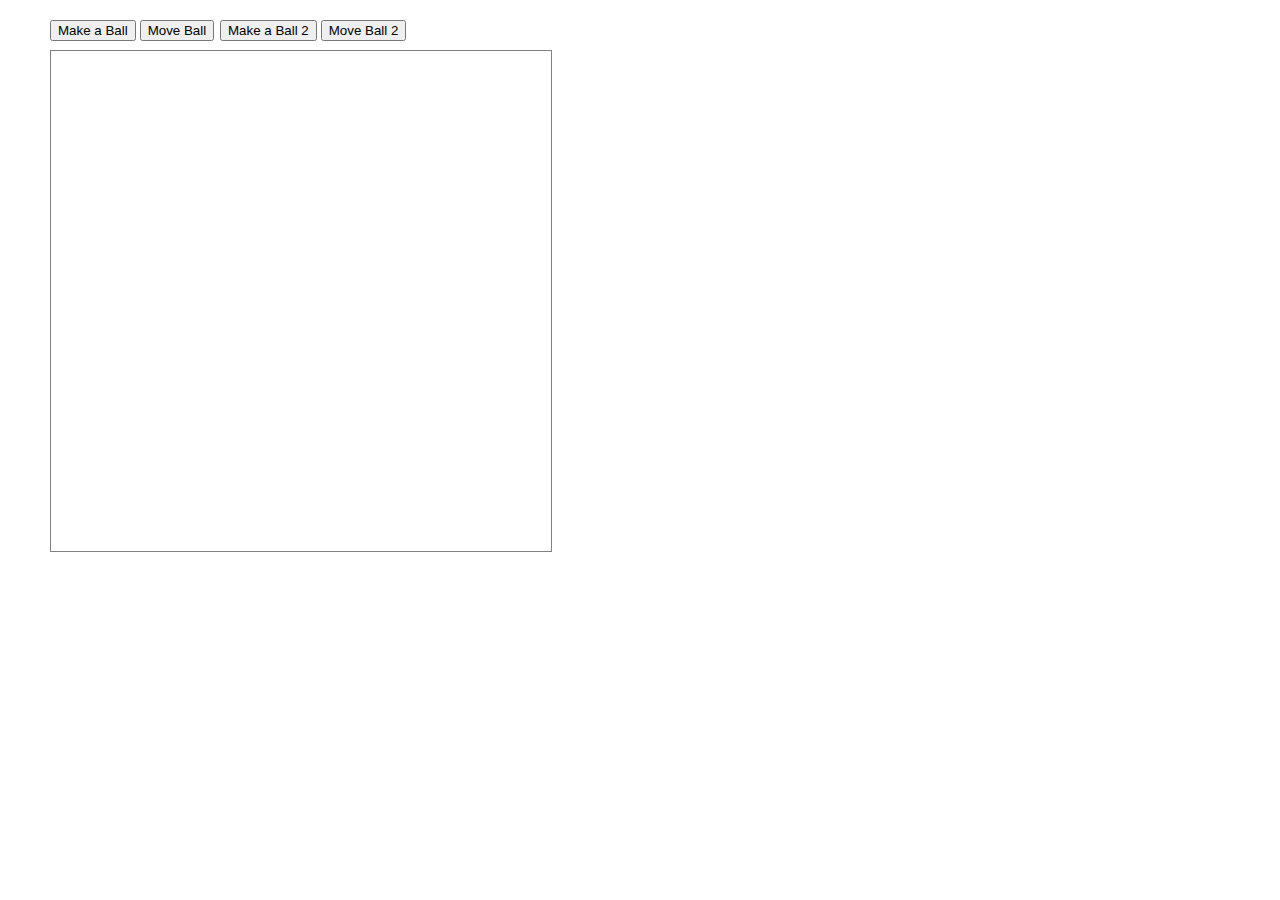
<file: project/ballrun.html>
<html>
  <head>
    <style>
    .ballpit {
      position: absolute;
      left: 0;
      top: 0;
      width: 500px;
      height: 500px;
      border: solid 1px grey;
      margin: 50px;
    }
    .ball {
      position: absolute;
      border-radius: 50%;
    }
    .ball2 {
      position: absolute;
      border-radius: 50%;
    }
    .controls {
      position: absolute;
      left: 50px;
      top: 20px;
      z-index: 2;
    }
    .controls2 {
      position: absolute;
      left: 220px;
      top: 20px;
      z-index: 2;
    }
    </style>
  </head>
  <body>
    <div class="ballpit">
      <div class="ball"></div>
        <div class="ball2"></div>
    </div>
    <div class="controls">
      <button onclick="constructBall()" class="makeBall">Make a Ball</button>
      <button onclick="move()" class="makeBall">Move Ball</button>
    </div>
    <div class="controls2">
      <button onclick="constructBall2()" class="makeBall2">Make a Ball 2</button>
      <button onclick="move2()" class="makeBall2">Move Ball 2</button>
    </div>
    <script src="ballrun.js"></script>
  </body>
</html>
</file>
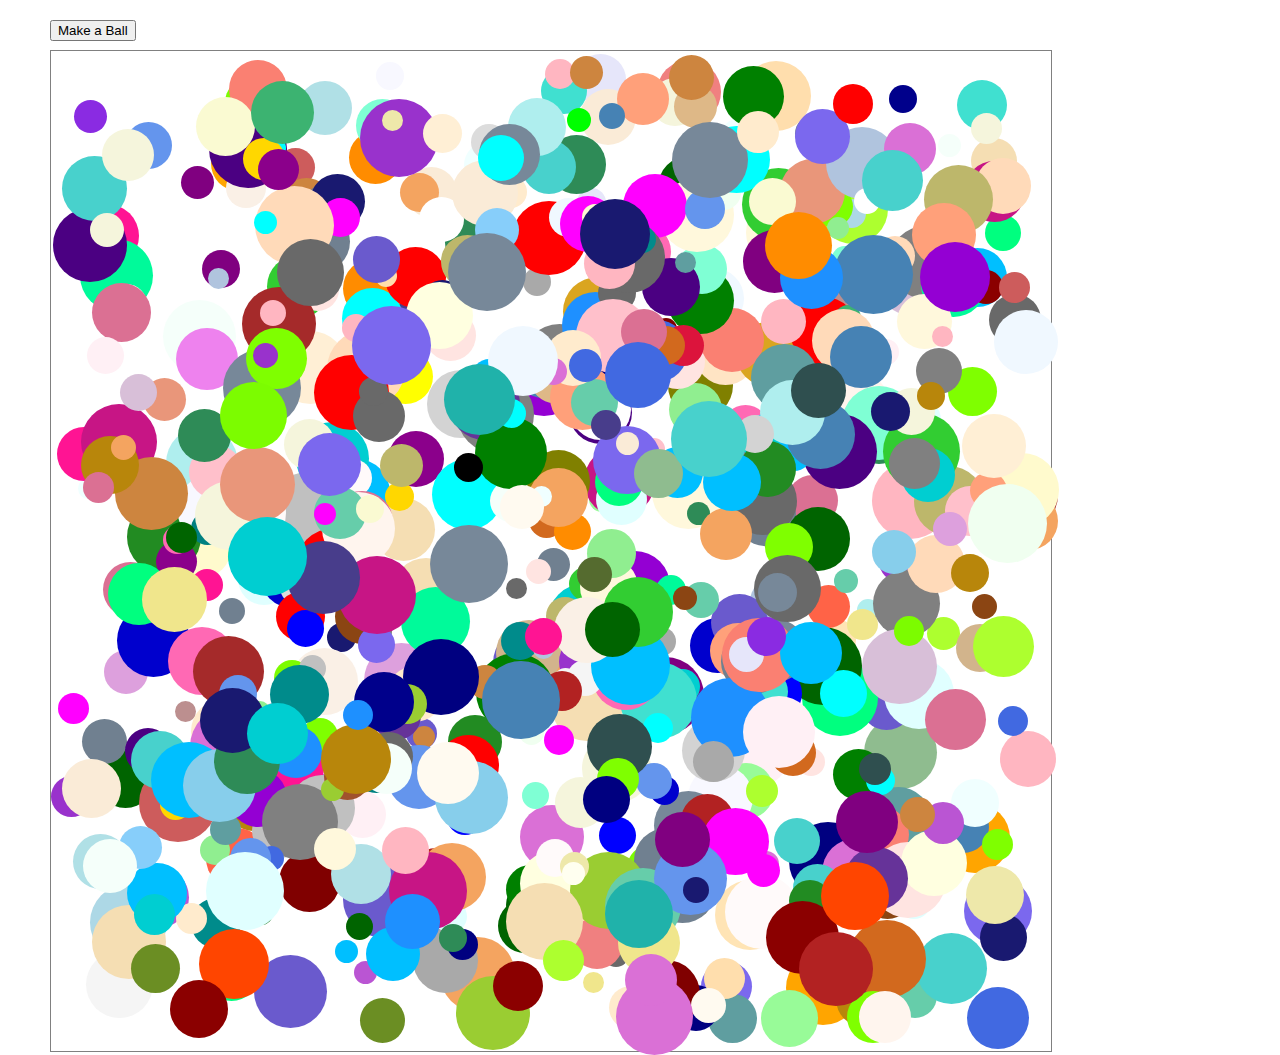
<file: project/ballrun1.html>
<!DOCTYPE html>
<html>
  <meta name="viewport" content="width=device-width">
  <title> Ball Run </title>
  <head>
    <style>
    .ballpit {
      position: absolute;
      left: 0;
      top: 0;
      width: 1000px;
      height: 1000px;
      border: solid 1px grey;
      margin: 50px;
    }
    .ball {
      position: absolute;
      border-radius: 50%;
    }
    .controls {
      position: absolute;
      left: 50px;
      top: 20px;
      z-index: 2;
    }
    </style>
  </head>
  <body>
    <div class="ballpit"></div>
    <div class="controls">
      <button onclick="makeBall()" class="makeBall">Make a Ball</button>
    </div>
    <script src="ballrun1.js"></script>
  </body>
</html>
</file>
